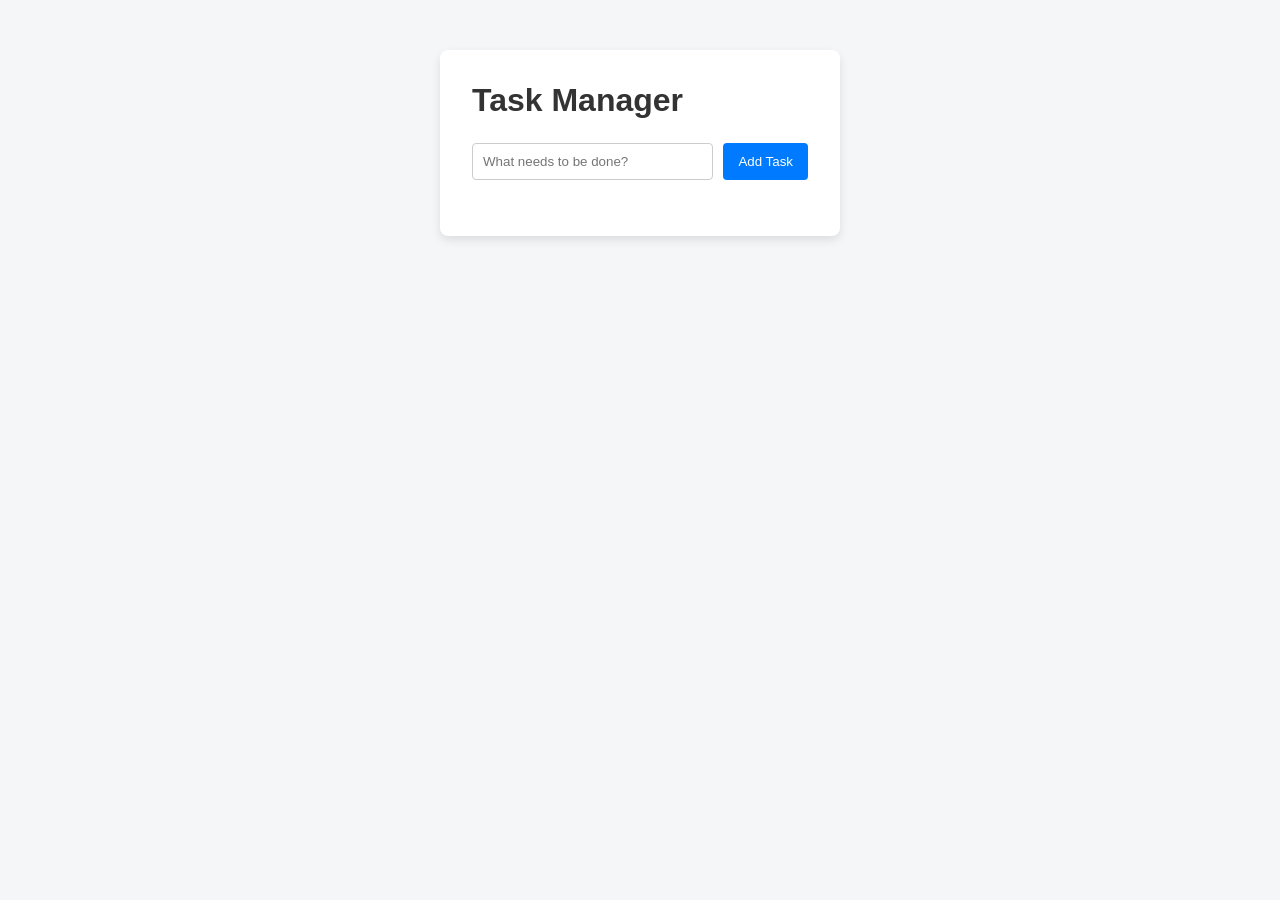
<file: index.html>
<!DOCTYPE html>
<html lang="en">
<head>
  <meta charset="UTF-8">
  <meta name="viewport" content="width=device-width, initial-scale=1.0">
  <title>Task Manager</title>
  <link rel="stylesheet" href="style.css">
</head>
<body>

  <div class="app-container">
    <h1>Task Manager</h1>
    
    <form id="todo-form">
      <input type="text" id="todo-input" placeholder="What needs to be done?" required />
      <button type="submit">Add Task</button>
    </form>

    <ul id="todo-list"></ul>
  </div>

  <script src="script.js"></script>
</body>
</html>
</file>
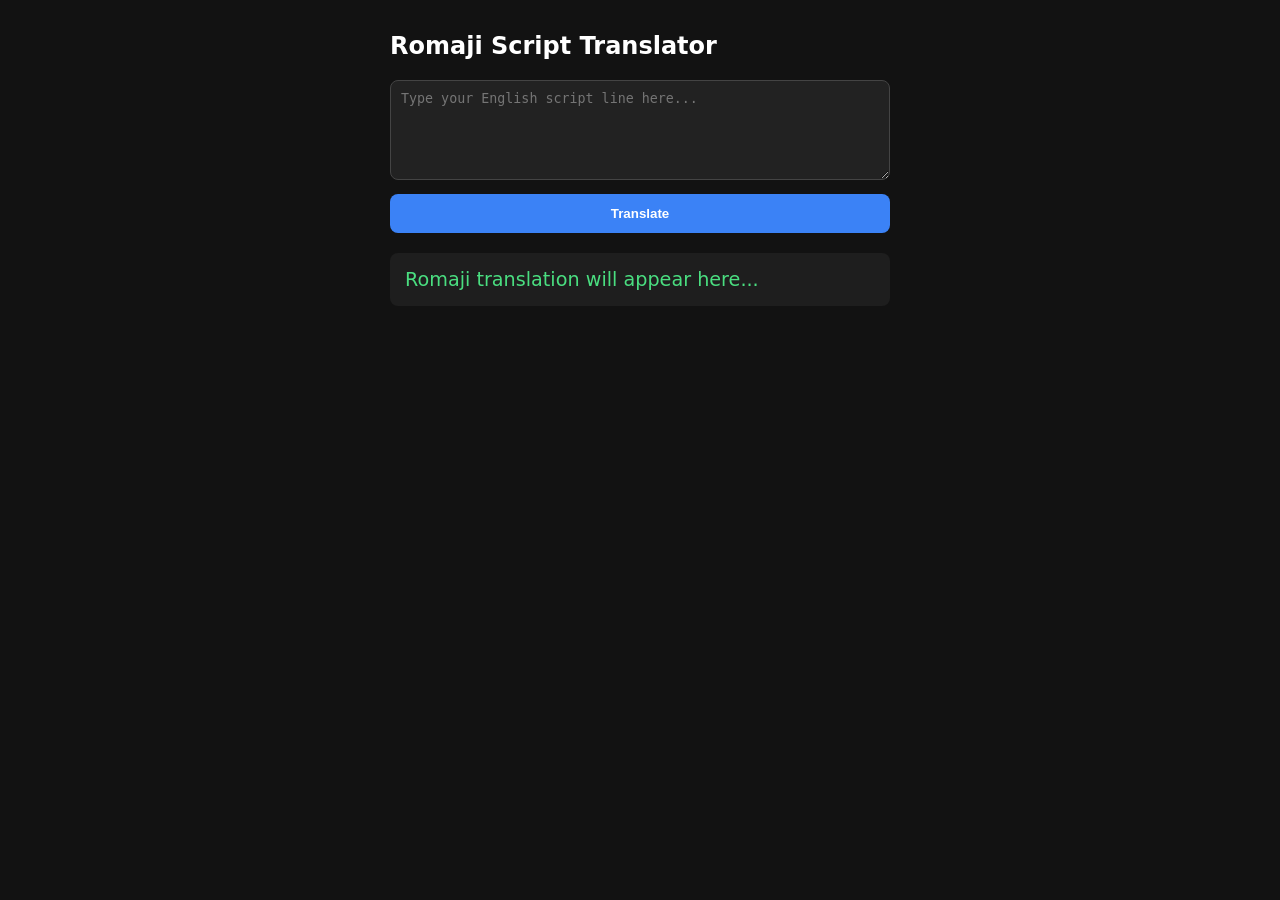
<file: Translator.html>
<!DOCTYPE html>
<html lang="en">
<head>
  <meta charset="UTF-8">
  <meta name="viewport" content="width=device-width, initial-scale=1.0">
  <title>Romaji Translator</title>
  <style>
    body { font-family: system-ui, sans-serif; max-width: 500px; margin: 2rem auto; padding: 0 1rem; background: #121212; color: #fff; }
    textarea { width: 100%; height: 100px; background: #222; color: #fff; border: 1px solid #444; border-radius: 8px; padding: 10px; box-sizing: border-box; }
    button { width: 100%; padding: 12px; margin-top: 10px; background: #3b82f6; color: white; border: none; border-radius: 8px; font-weight: bold; cursor: pointer; }
    #output { margin-top: 20px; padding: 15px; background: #1e1e1e; border-radius: 8px; font-size: 1.2rem; color: #4ade80; }
  </style>
</head>
<body>

  <h2>Romaji Script Translator</h2>
  <textarea id="inputText" placeholder="Type your English script line here..."></textarea>
  <button onclick="translateScript()">Translate</button>

  <div id="output">Romaji translation will appear here...</div>

  <script>
  const API_KEY = "AQ.Ab8RN6LQemw7fJg-ytU-gke6JdkVZ3WXIk5vOVrjbUUfw7Qm0A";

  async function translateScript() {
    const text = document.getElementById("inputText").value;
    const outputDiv = document.getElementById("output");
    if (!text.trim()) return;

    outputDiv.innerText = "Translating...";

    // Simplified prompt to reduce latency
    const systemPrompt = "Translate English to casual Japanese (tameguchi) in Romaji ONLY. Use slashes (/) for speech pauses.";

    try {
      // Changed endpoint to streamGenerateContent + SSE parameter
      const response = await fetch(
        "https://generativelanguage.googleapis.com/v1beta/models/gemini-3.6-flash:streamGenerateContent?alt=sse", 
        {
          method: "POST",
          headers: { 
            "Content-Type": "application/json",
            "x-goog-api-key": API_KEY
          },
          body: JSON.stringify({
            contents: [
              { role: "user", parts: [{ text: systemPrompt + "\n\nInput: " + text }] }
            ]
          })
        }
      );

      outputDiv.innerText = ""; // Clear loader text

      const reader = response.body.getReader();
      const decoder = new TextDecoder();

      while (true) {
        const { value, done } = await reader.read();
        if (done) break;

        const chunk = decoder.decode(value);
        const lines = chunk.split("\n");

        for (const line of lines) {
          if (line.startsWith("data: ")) {
            try {
              const json = JSON.parse(line.replace("data: ", ""));
              const textChunk = json.candidates[0]?.content?.parts[0]?.text || "";
              outputDiv.innerText += textChunk; // Append incoming text live
            } catch (e) {
              // Ignore empty chunk parses
            }
          }
        }
      }
    } catch (err) {
      outputDiv.innerText = "Error streaming translation.";
    }
  }
</script>
</body>
</html>
</file>
<file: style.css>
* {
  box-sizing: border-box;
  margin: 0;
  padding: 0;
  font-family: Arial, sans-serif;
}

body {
  background-color: #f4f6f8;
  display: flex;
  justify-content: center;
  padding-top: 50px;
}

.app-container {
  background: white;
  padding: 2rem;
  border-radius: 8px;
  box-shadow: 0 4px 10px rgba(0, 0, 0, 0.1);
  width: 100%;
  max-width: 400px;
}

h1 {
  margin-bottom: 1.5rem;
  color: #333;
}

form {
  display: flex;
  gap: 10px;
  margin-bottom: 1.5rem;
}

input {
  flex: 1;
  padding: 10px;
  border: 1px solid #ccc;
  border-radius: 4px;
}

button {
  padding: 10px 15px;
  background-color: #007bff;
  color: white;
  border: none;
  border-radius: 4px;
  cursor: pointer;
}

button:hover {
  background-color: #0056b3;
}

ul {
  list-style: none;
}

li {
  display: flex;
  justify-content: space-between;
  align-items: center;
  padding: 10px;
  border-bottom: 1px solid #eee;
}

li.completed span {
  text-decoration: line-through;
  color: #888;
}

.delete-btn {
  background: #ff4d4d;
  padding: 4px 8px;
  border-radius: 4px;
  font-size: 12px;
}

.delete-btn:hover {
  background: #cc0000;
}
</file>
